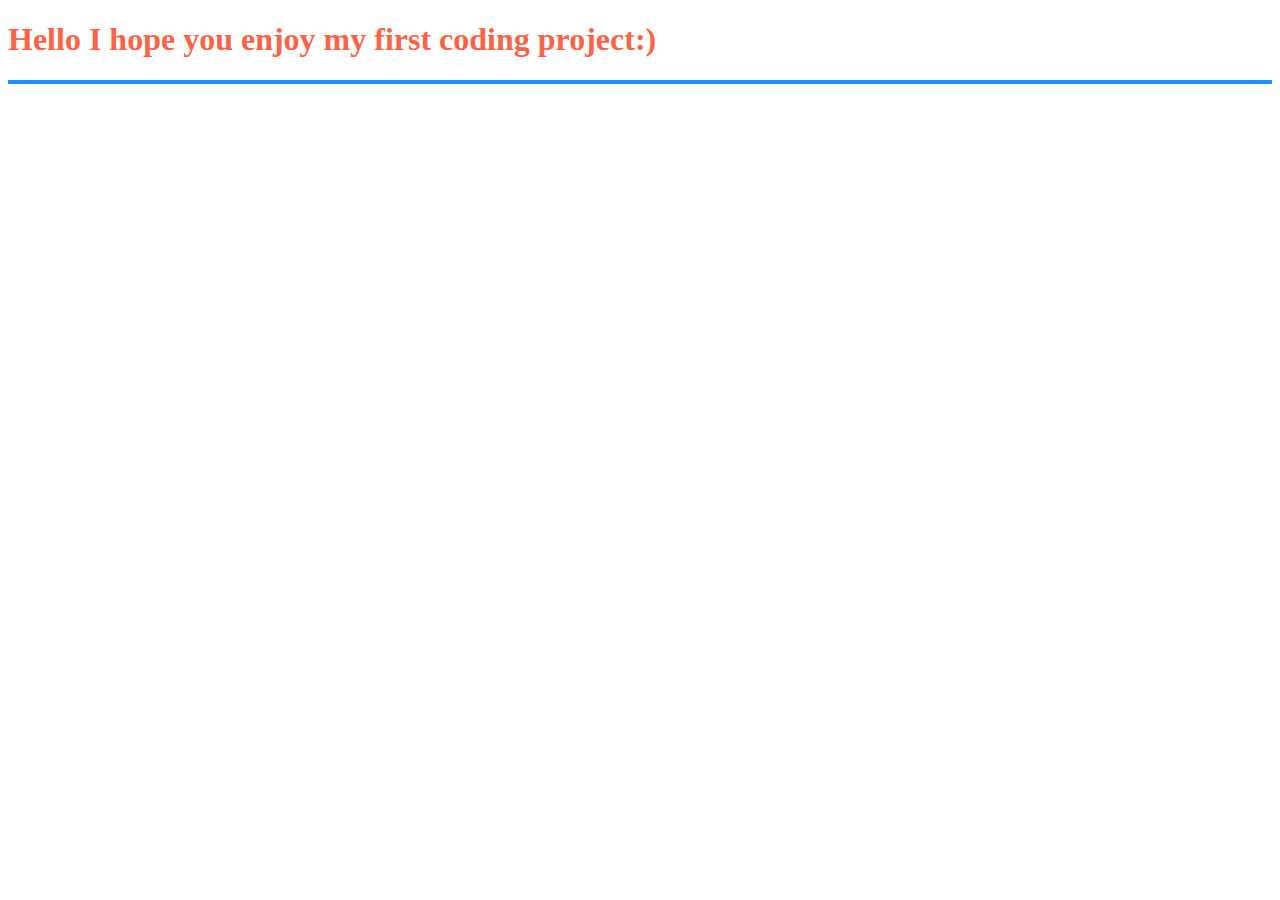
<file: embeddingOriginalWork.html>
<!DOCTYPE html>
<html>
    <head>
        <title>Original Work by Breanna Wagner</title>
    <head>

    <body>
        <h1 style="color:Tomato;"style="border: 2px solid DodgerBlue;">Hello I hope you enjoy my first coding project:)</h1>
        <h1 style="border: 2px solid DodgerBlue;"></h1>
        <iframe width="560" height="315" src="https://www.youtube.com/embed/bU-ThsSYK1A?start=180" frameborder="0" allowfullscreen></iframe>

        <iframe src="https://www.google.com/maps/embed?pb=!1m18!1m12!1m3!1d2687.7552137958232!2d-122.30376328414523!3d47.65032347918748!2m3!1f0!2f0!3f0!3m2!1i1024!2i768!4f13.1!3m3!1m2!1s0x54901494a93b8947%3A0x184b516c15bccbba!2sHusky+Stadium!5e0!3m2!1sen!2sus!4v1507501480798" width="600" height="450" frameborder="0" style="border:0" allowfullscreen></iframe>

    </body>
    </head>
</file>
